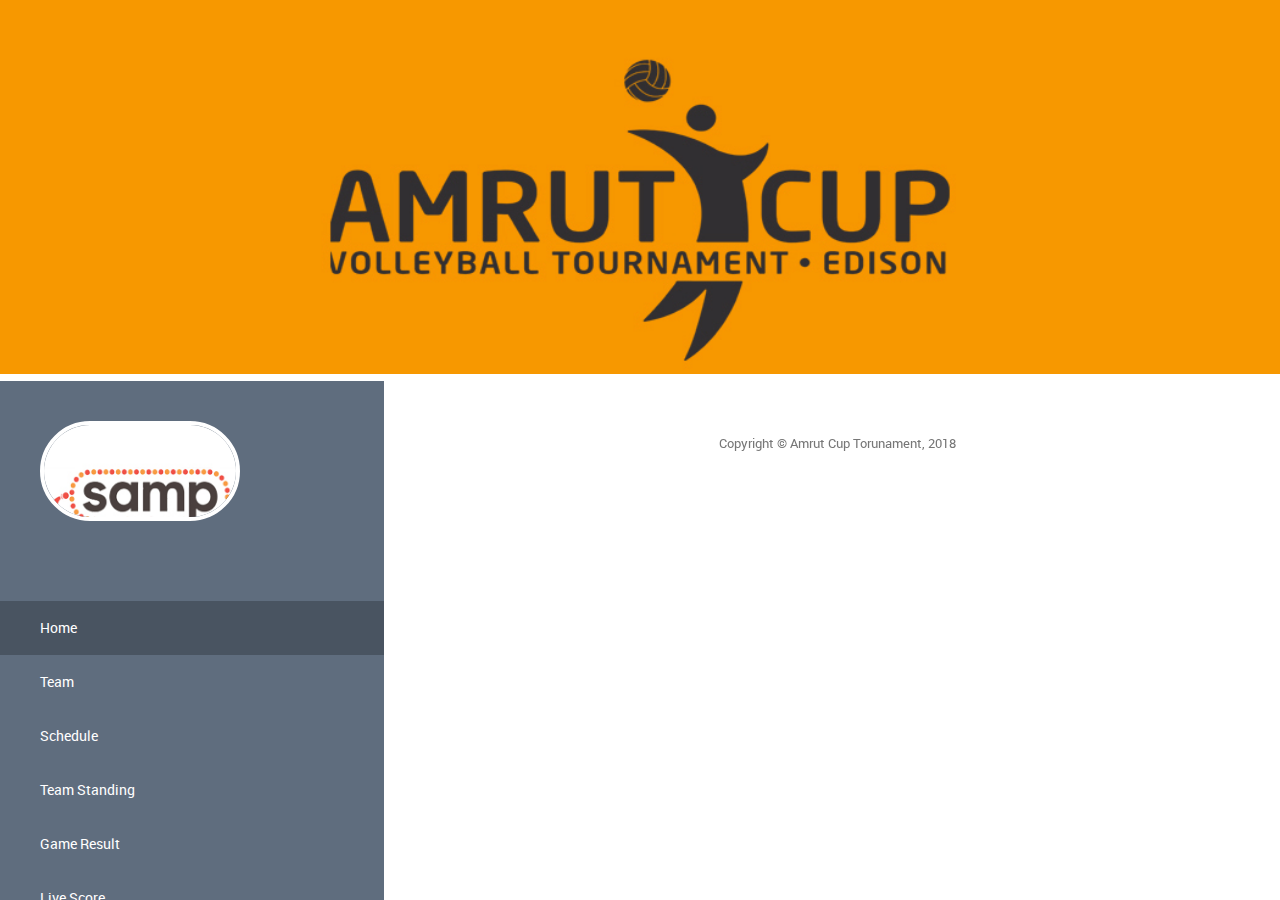
<file: web/index.html>
<!DOCTYPE html>
<html class="no-js">

<head>
    <meta charset="utf-8">
    <meta http-equiv="X-UA-Compatible" content="IE=edge">
    <title>BAPS Volleyball Tournament</title>
    <meta name="description" content="">

    <meta name="viewport" content="width=device-width, initial-scale=1">

    <link rel="stylesheet" href="css/normalize.css">
    <link rel="stylesheet" href="css/font-awesome.css">
    <link rel="stylesheet" href="css/bootstrap.min.css">
    <link rel="stylesheet" href="css/templatemo-style.css">
    <script src="js/vendor/modernizr-2.6.2.min.js"></script>
    <script src="https://ajax.googleapis.com/ajax/libs/jquery/3.3.1/jquery.min.js"></script>

    <script src="js/amrutcup.js"></script>
    <script src="js/teams.js"></script>
    <script src="js/schedule.js"></script>
	<script src="js/live.js"></script>
	<script src="js/point.js"></script>
	<script src="js/result.js"></script>
</head>

<body>
    <!--<div class="banner-bg" id="home">
     </div>-->

     <center><img src="./img/cover.jpg" width="100%"></center>
	
    <div class="responsive-header visible-xs visible-sm">
        <div class="container" style="margin-top: -10px;">
            <a href="#" class="toggle-menu"><i class="fa fa-bars"></i></a>
            <div class="main-navigation responsive-menu">
                <ul class="navigation">
				
                    <<li><a href="#home" id="home_btn_resp">Home</a></li>
                    <li><a href="#team" id="team_btn_resp">Team</a></li>
                    <li><a href="#schedule" id="schedule_btn_resp" onclick="schedule_fun()">Schedule</a></li>
                    <li><a href="#point_table" id="point_btn_resp" onclick="team_standing()">Team Standing</a></li>
					<li><a href="#result_table" id="result_btn_resp" onclick="game_result()">Game Results</a></li>
                    <li><a href="#live_score" id="live_btn_resp" onclick="live_fun()">Live Score</a></li>
					<li><a href="#point_table1" id="point_btn1_resp" >Rule Book</a></li>
					
                </ul>
            </div>
        </div>
    </div>

    <!-- SIDEBAR -->
    <div class="sidebar-menu hidden-xs hidden-sm">
        <div class="top-section">
            <div class="profile-image">
                <img src="img/profile.jpg" alt="Aksharpurshottam">
            </div>
		
		<!-- <h3 class="profile-title">BAPS Volleyball</h3>
            <p class="profile-description">Edison Mandir</p> -->
			
        </div>
        <!-- top-section -->
        <div class="main-navigation">
            <ul class="navigation">
                <li><a href="#home" id="home_btn">Home</a></li>
                <li><a href="#team" id="team_btn">Team</a></li>
                <li><a href="#schedule" id="schedule_btn" onclick="schedule_fun()">Schedule</a></li>
                <li><a href="#point_table" id="point_btn" onclick="team_standing()">Team Standing</a></li>
				<li><a href="#result_table" id="result_btn" onclick="game_result()">Game Result</a></li>
                <li><a href="#live_score" id="live_btn" onclick="live_fun()">Live Score</a></li>
				<li><a href="#point_table1" id="point_btn1">Rule Book</a></li>
				<!-- did a point_btn1 for a Rule Book href for debug -->
				
            </ul>
        </div>
        <!-- .main-navigation -->

    </div>
    <!-- .sidebar-menu -->


    <!-- MAIN CONTENT -->
    <div class="main-content">
        <div class="fluid-container">

            <div class="content-wrapper">

                <!-- TEAM -->
                <div class="page-section" id="team">
                    <div class="row">
                        <div class="col-md-12">
                            <h4 class="widget-title">
							<p  id="p_rule">Team Selection</P></h4>
							<div id="span_team">
                            <span id="teams_span_dropdown">
                            <span class="widget-title">Division: <select name="divisions"><option>---</option></select></span>
                            <span class="widget-title">Team: <select name="teams"><option>---</option></select></span>
                            </span>
							</div>
							<div class = "hideMe" id="team_div" ></div>
                            <span id="teams_span"></span>
                            <span id="playersTableSpan">
                                <table id="playersTable">
                                </table>
                            </span>
							
                            <hr>
							<div><a href="#" onclick="manu_btn()" ><button type="button" >Go to Menu!</button></a></div>
                        </div>
                    </div>
					
                    <!-- #TEAM -->
                </div>

                <!-- SCHEDULE -->
                <div class="page-section" id="schedule">
                    <div class="row">
                        <div class="col-md-12">
                            <h4 class="widget-title">
							<p  id="p_rule">Schedule</P></h4>
                            
                                <div id="game_div">

                                </div>

                        </div>
                    </div>
					
                    <hr>
					<div><a href="#" onclick="manu_btn()"><button type="button">Go to Menu!</button></a></div>
                </div>



                <!-- POINT TABLE -->
                <div class="page-section" id="point_table">
                    <div class="row">
                        <div class="col-md-12">
                            <h4 class="widget-title">
							<p  id="p_rule">Team Standing</P></h4>
                            <div id="point_div">

                                </div>

                            <hr>
							<div><a href="#" onclick="manu_btn()"><button type="button" >Go to Menu!</button></a></div>
                        </div>
                    </div>
                    <!-- #POINTTABLE -->
                </div>
				
				
				<!-- GAME RESULT -->
                <div class="page-section" id="result_table">
                    <div class="row">
                        <div class="col-md-12">
                            <h4 class="widget-title">
							<p  id="p_rule">Game Result</P></h4>
                            <div id="result_div">

                                </div>
							
                            <hr>
							<div><a href="#" onclick="manu_btn()"><button type="button" >Go to Menu!</button></a></div>
                        </div>
                    </div>
                    <!-- #GAMERESULT -->
                </div>
                <!-- LIVESCORE -->
                <div class="page-section" id="live_score">
				
                    <div class="row">
                        <div class="col-md-12">
                            <h4 class="widget-title">
							<p  id="p_rule">Live Score<img src="img/live.gif" width="100px" height="50px" alt="Volton"></P></h4>

                            <p id="hide_p">Wait for 3 sec!!!!</p>
							<div id="live_div">
								
                                </div>
							
                            <hr>
							<div><a href="#" onclick="manu_btn()"><button type="button">Go to Menu!</button></a></div>
                        </div>
                    </div>
                    <!-- #LIVESCORE -->
                </div>
				
				<!-- Rule Book -->
				<!-- Here Did a point_table1 for Rule Book to debug a code -->
                <div class="page-section" id="point_table1">
                    <div class="row">
                        <div class="col-md-12">
                            <h4 class="widget-title"><p id="p_rule">Game Rules</P></h4>
							
							<div id="game_rule">
							<ul class="a">
								<li>Each game will be 25 points rally scoring. Wins by 2 points difference (i.e. 23/25).</li>
								<li>Point Counts including On the line/Service Net.(Keep Playing).</li>
								<li>Net touch or Carry calls will be made by Referee.</li>
								<li>Maximum 3 hits allowed in each side.</li>
								<li>All balls must go over the net.</li>
								<li>Each team must be present 5 mins before their schedule game time. 
									Waiting time is only for 10 mins
									from schedule time else team present at the court would proceed for next round. 
									No points will be given to the absent team.</li>
								<li>Rotation is mandatory. Players should rotate clockwise after service break.</li>
								<li>Service is as per Rotation. One player can not continue service throughout the Game.</li>
															
							</ul>                            
							</div>
							
                            <hr>
							<div><a href="#" onclick="manu_btn()"><button type="button">Go to Menu!</button></a></div>
                        </div>
                    </div>
                    <!-- #Rule Book -->
                </div>
						
				


						
                <div class="row" id="footer">
				
				
                    <div class="col-md-12 text-center">
                        <p class="copyright-text">Copyright &copy; Amrut Cup Torunament, 2018</p>
                    </div>
                </div>

            </div>
        </div>
    </div>
    </div>

    <script src="js/vendor/jquery-1.10.2.min.js"></script>
    <script src="js/min/plugins.min.js"></script>
    <script src="js/min/main.min.js"></script>

</body>

</html>
</file>
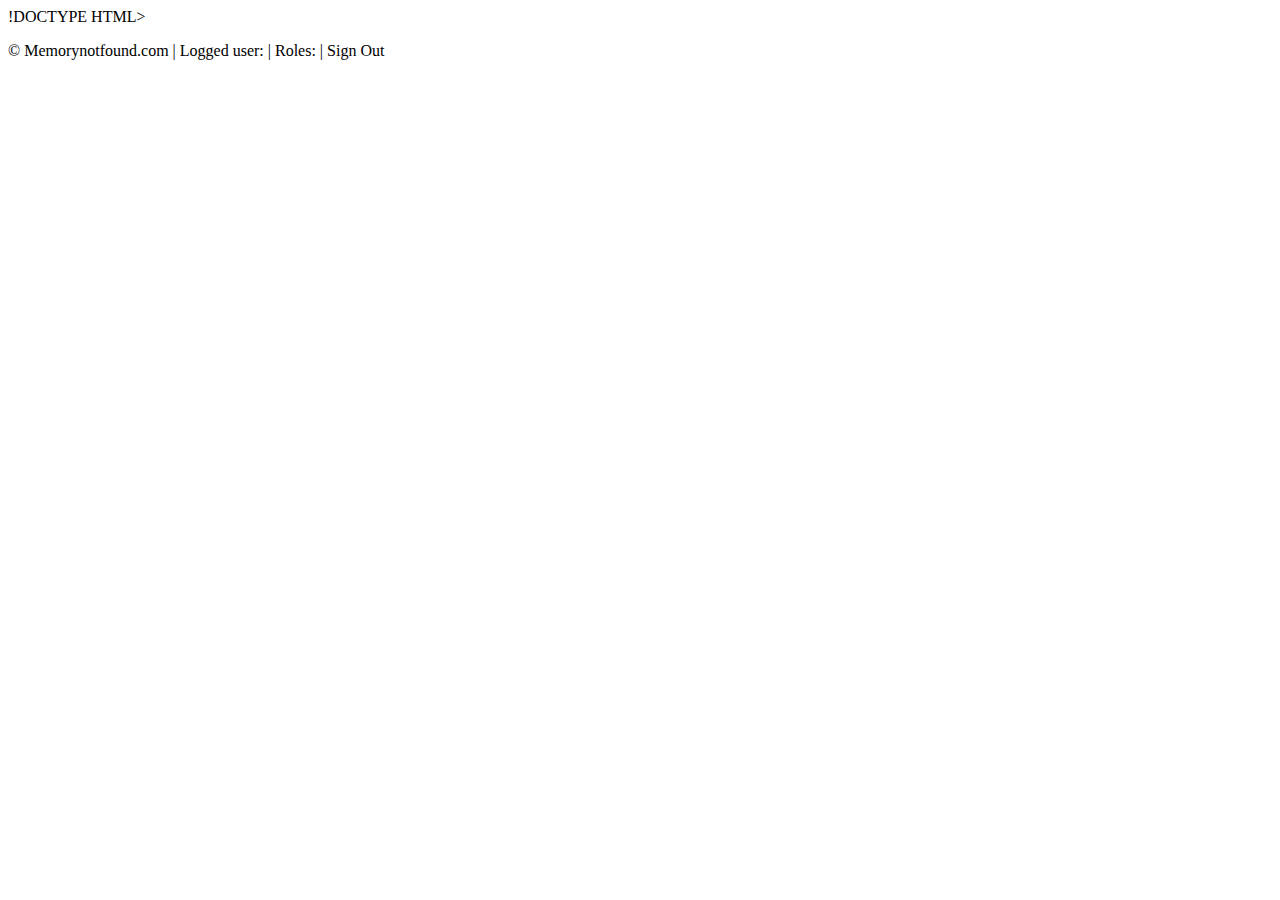
<file: amrutcup-admin/src/main/resources/templates/fragments/footer.html>
!DOCTYPE HTML>
<html xmlns:th="http://www.thymeleaf.org"
      xmlns:sec="http://www.thymeleaf.org/thymeleaf-extras-springsecurity4">
<body>
<th:block th:fragment="footer">
    <footer>
        <div class="container">
            <p>
                &copy; Memorynotfound.com
                <span sec:authorize="isAuthenticated()" style="display: inline-block;">
                    | Logged user: <span sec:authentication="name"></span> |
                    Roles: <span sec:authentication="principal.authorities"></span> |
                    <a th:href="@{/logout}">Sign Out</a>
                </span>
            </p>
        </div>
    </footer>

    <script type="text/javascript" th:src="@{/webjars/jquery/3.2.1/jquery.min.js/}"></script>
    <script type="text/javascript" th:src="@{/webjars/bootstrap/3.3.7/js/bootstrap.min.js}"></script>

</th:block>
</body>
</html>
</file>
<file: web/css/templatemo-style.css>
@font-face {
    font-family: 'robotolight';
    src: url("../fonts/Roboto-Light-webfont.eot");
    src: url("../fonts/Roboto-Light-webfont.eot?#iefix") format("embedded-opentype"), url("../fonts/Roboto-Light-webfont.woff") format("woff"), url("../fonts/Roboto-Light-webfont.ttf") format("truetype"), url("../fonts/Roboto-Light-webfont.svg#robotolight") format("svg");
    font-weight: normal;
    font-style: normal;
}

@font-face {
    font-family: 'robotoregular';
    src: url("../fonts/Roboto-Regular-webfont.eot");
    src: url("../fonts/Roboto-Regular-webfont.eot?#iefix") format("embedded-opentype"), url("../fonts/Roboto-Regular-webfont.woff") format("woff"), url("../fonts/Roboto-Regular-webfont.ttf") format("truetype"), url("../fonts/Roboto-Regular-webfont.svg#robotoregular") format("svg");
    font-weight: normal;
    font-style: normal;
}

@font-face {
    font-family: 'robotobold';
    src: url("../fonts/Roboto-Bold-webfont.eot");
    src: url("../fonts/Roboto-Bold-webfont.eot?#iefix") format("embedded-opentype"), url("../fonts/Roboto-Bold-webfont.woff") format("woff"), url("../fonts/Roboto-Bold-webfont.ttf") format("truetype"), url("../fonts/Roboto-Bold-webfont.svg#robotobold") format("svg");
    font-weight: normal;
    font-style: normal;
}

/*---------------------------------------------------------
 1. Reset
-------------------------------------------------------- */

html,
body,
div,
span,
applet,
object,
iframe,
h1,
h2,
h3,
h4,
h5,
h6,
p,
blockquote,
pre,
a,
abbr,
acronym,
address,
big,
cite,
code,
del,
dfn,
em,
img,
ins,
kbd,
q,
s,
samp,
small,
strike,
strong,
sub,
sup,
tt,
var,
b,
u,
i,
center,
dl,
dt,
dd,
ol,
ul,
li,
fieldset,
form,
label,
legend,
table,
caption,
tbody,
tfoot,
thead,
tr,
th,
td,
article,
aside,
canvas,
details,
embed,
figure,
figcaption,
footer,
header,
hgroup,
menu,
nav,
output,
ruby,
section,
summary,
time,
mark,
audio,
video {
    margin: 0;
    padding: 0;
    border: 0;
    font-size: 100%;
    vertical-align: baseline;
}

.blue {
    color: #06C;
}

.green {
    color: #090;
}

main {
    display: block;
}

body {
    line-height: 1;
}

ol,
ul {
    list-style: none;
}

blockquote,
q {
    quotes: none;
}

blockquote:before,
blockquote:after {
    content: '';
    content: none;
}

table {
    border-collapse: collapse;
    border-spacing: 0;
}

html {
    font-size: 100%;
    -webkit-text-size-adjust: 100%;
    -ms-text-size-adjust: 100%;
}

a:focus {
    outline: none;
}

article,
aside,
details,
figcaption,
figure,
footer,
header,
hgroup,
nav,
section {
    display: block;
}

audio,
canvas,
video {
    display: inline-block;
    *display: inline;
    *zoom: 1;
}

audio:not([controls]) {
    display: none;
}

sub,
sup {
    line-height: 0;
    position: relative;
    vertical-align: baseline;
}

sup {
    top: -.5em;
}

sub {
    bottom: -.25em;
}

img {
    border: 0;
    -ms-interpolation-mode: bicubic;
}

button,
input,
select,
textarea {
    font-size: 100%;
    margin: 0;
    vertical-align: baseline;
    *vertical-align: middle;
}

button,
input {
    line-height: normal;
    *overflow: visible;
}

button::-moz-focus-inner,
input::-moz-focus-inner {
    border: 0;
    padding: 0;
}

button,
input[type="button"],
input[type="reset"],
input[type="submit"] {
    cursor: pointer;
    -webkit-appearance: button;
}

input[type="search"] {
    -webkit-appearance: textfield;
}

input[type="search"]:-webkit-search-decoration {
    -webkit-appearance: none;
}

textarea {
    overflow: auto;
    vertical-align: top;
}

/*---------------------------------------------------------
 2. Basic Style
-------------------------------------------------------- */

body {
    font-size: 14px;
    line-height: 24px;
    color: #777777;
    font-family: 'robotoregular';
    overflow-x: hidden;
}

a {
    color: #006699;
    -webkit-transition: all 150ms ease-in-out;
    -moz-transition: all 150ms ease-in-out;
    -ms-transition: all 150ms ease-in-out;
    -o-transition: all 150ms ease-in-out;
    transition: all 150ms ease-in-out;
    text-decoration: none !important;
}

a:hover {
    color: #555555;
}

h1,
h2,
h3,
h4,
h5 {
    color: #555555;
}

::-webkit-input-placeholder {
    color: #999999;
}

:-moz-placeholder {
    /* Firefox 18- */
    color: #999999;
}

::-moz-placeholder {
    /* Firefox 19+ */
    color: #999999;
}

:-ms-input-placeholder {
    color: #999999;
}

.main-content,
.banner-bg {
    float: right;
    width: 77%;
}

@media screen and (max-width: 1290px) {
    .main-content,
    .banner-bg {
        width: 70%;
    }
}

@media screen and (max-width: 992px) {
    .main-content,
    .banner-bg {
        width: 100%;
    }
}

.content-wrapper {
    /*padding: 0 80px;*/
	padding-top:10px;
	padding-bottom:10px;
	padding-left:5px;
	padiing-right:15px;
}

@media screen and (max-width: 992px) {
    .content-wrapper {
        padding: 0 5px;
    }
}

h4.widget-title {
    font-size: 16px;
    font-family: 'robotobold';
    text-transform: uppercase;
    margin-bottom: 0px;
}

hr {
    position: relative;
    outline: 0;
    border: 0;
    width: 100%;
    height: 4px;
    background: #dddddd;
    margin-top: 40px;
    margin-bottom: 0;
}

.page-section {
    padding-top: 30px;
}

/*---------------------------------------------------------
 3. Header
-------------------------------------------------------- */

.sidebar-menu {
    float: left;
    width: 23%;
    height: 100%;
    position: fixed;
    background-color: #5f6d7e;
    color: white;
    overflow-y: hidden;
}

@media screen and (max-width: 1290px) {
    .sidebar-menu {
        overflow-y: scroll;
        width: 30%;
    }
}

.top-section {
    padding: 40px;
}

.profile-image {
    width: 200px;
    height: 100px;
    border: 4px solid white;
    -webkit-border-radius: 105px;
    border-radius: 50px; 
    overflow: hidden;
    margin-bottom: 50px;
	margin-bottom:10px;
}

.profile-image img {
    width: 100%;
}

h3.profile-title {
    margin-bottom: 5px;
    color: white;
    font-size: 18px;
    font-family: 'robotobold';
}

/* Dropdown Button */

.dropbtn {
    background-color: #4CAF50;
    color: white;
    padding: 16px;
    font-size: 16px;
    border: none;
}

/* The container <div> - needed to position the dropdown content */

.dropdown {
    position: relative;
    display: inline-block;
}

/* Dropdown Content (Hidden by Default) */

.dropdown-content {
    display: none;
    position: absolute;
    background-color: #f1f1f1;
    min-width: 160px;
    box-shadow: 0px 8px 16px 0px rgba(0, 0, 0, 0.2);
    z-index: 1;
}

/* Links inside the dropdown */

.dropdown-content a {
    color: black;
    padding: 12px 16px;
    text-decoration: none;
    display: block;
}

/* Change color of dropdown links on hover */

.dropdown-content a:hover {
    background-color: #ddd
}

/* Show the dropdown menu on hover */

.dropdown:hover .dropdown-content {
    display: block;
}

/* Change the background color of the dropdown button when the dropdown content is shown */

.dropdown:hover .dropbtn {
    background-color: #3e8e41;
}

.main-navigation {
    margin: 30px 0;
}

.main-navigation li {
    display: block;
}

.main-navigation li a {
    padding: 15px 40px;
    display: block;
    color: white;
    font-size: 14px;
}

.main-navigation li a i {
    margin-right: 15px;
    font-size: 24px;
}

.main-navigation li a:hover {
    background: #5b6878;
}

.main-navigation li a.active {
    background: #495461;
}

.main-navigation li a.active:hover {
    background: #495461;
}

.social-icons {
    display: block;
    padding: 30px 40px;
}

.social-icons li {
    display: inline-block;
    margin-right: 20px;
}

.social-icons a {
    font-size: 18px;
    color: white;
}

.social-icons a:hover {
    color: #282e35;
}

.responsive-header {
    background: #5f6d7e;
    text-align: center;
}

@media screen and (max-width: 992px) {
    .responsive-header .main-navigation {
        margin-top: 10px;
        display: none;
    }
}

@media screen and (max-width: 992px) {
    .responsive-header p {
        color: white;
    }
}

@media screen and (max-width: 992px) {
     .responsive-header .profile-image {
        float: left;
        width: 200px;
        height: 220px;
         -webkit-border-radius: 50px;
        border-radius: 50px; 
        overflow: hidden;
        margin-right: 30px;
    } 
    .responsive-header .profile-content {
        text-align: left;
        margin-top: 30px;
        overflow: hidden;
    }
}

@media screen and (max-width: 992px) {
    .top-section {
        padding-bottom: 0;
    }
}

@media screen and (max-width: 992px) {
    .main-navigation a {
        padding: 10px;
    }
    .main-navigation a.active {
        background: #5f6d7e !important;
    }
    .main-navigation a:hover {
        background: #5f6d7e !important;
    }
		
}
.toggle-menu {
    width: 100%;
    display: block;
    padding: 10px;
    margin-top: 0px;
    background: #6cc0f7;
    color: white;
    font-size: 18px;
}

.toggle-menu:hover {
    color: white;
}

/*---------------------------------------------------------
 4. Main Content
-------------------------------------------------------- */

/*------ banner ------ */

.button {
    background-color: #849CB8;
    border: none;
    color: white;
    padding: 15px 32px;
    text-align: center;
    text-decoration: none;
    display: inline-block;
    font-size: 16px;
    margin: 4px 2px;
    cursor: pointer;
    width: 250px;
}


.banner-bg {
    padding-top: 150px;
    position: relative;
    background: url("../img/cover.jpg");
    background-repeat: no-repeat;
    background-position: top;
    background-size: 100%;
    z-index: 2;

}

.banner-overlay {
    position: absolute;
    width: 100%;
    height: 100%;
    background: rgba(95, 109, 126, 0.4);
    top: 0;
    left: 0;
    z-index: 3;
}

.welcome-text {
    position: relative;
    z-index: 4;
}

.welcome-text h2 {
    font-size: 42px;
    font-family: 'robotobold';
    color: black;
    margin-bottom: 30px;
}

.welcome-text h5 {
    font-size: 22px;
    color: white;
}

/*------ about us ------ */

.about-image {
    overflow: hidden;
    border: 4px solid #dddddd;
    margin-bottom: 40px;
}

.about-image img {
    width: 100%;
    display: block;
}

/*------ projects ------ */

.projects-holder {
    margin-right: 0;
    margin-left: 0;
    margin-top: 40px;
}

.projects-holder .col-md-4,
.projects-holder .col-md-4 {
    padding-right: 1px;
    padding-left: 1px;
}

.project-item {
    width: 100%;
    margin-bottom: 2px;
    overflow: hidden;
    position: relative;
}

.project-item img {
    width: 100%;
    display: block;
}

.project-item:hover .project-hover {
    top: 0;
    opacity: 1;
    visibility: visible;
}

.project-hover {
    position: absolute;
    width: 100%;
    height: 100%;
    top: 40px;
    left: 0;
    background: rgba(0, 0, 0, 0.9);
    opacity: 0;
    visibility: 0;
    -webkit-transition: all 200ms linear;
    -moz-transition: all 200ms linear;
    -ms-transition: all 200ms linear;
    -o-transition: all 200ms linear;
    transition: all 200ms linear;
}

.project-hover .inside {
    position: absolute;
    width: 100%;
    left: 0;
    bottom: 0;
    padding: 30px;
}

.project-hover h5 {
    font-size: 16px;
    margin-bottom: 15px;
}

.project-hover h5 a {
    color: white;
}

.project-hover p {
    color: white;
    font-size: 13px;
    line-height: 20px;
}

/*------ contact ------ */

.contact-form {
    margin-top: 40px;
}

.contact-form input,
.contact-form textarea {
    width: 100%;
    outline: 0;
    border: 1px solid #aaaaaa;
    padding: 12px;
    color: #999999;
    margin-bottom: 30px;
}

.contact-form input:focus,
.contact-form textarea:focus {
    outline: 0;
}

.contact-form .button {
    width: auto;
    background: #5f6d7e;
    color: white;
    text-transform: uppercase;
    border: 0;
}

/*---------------------------------------------------------
 5. Footer
-------------------------------------------------------- */

#footer p.copyright-text {
    margin: 40px 0;
    font-size: 13px;
}

#footer p.copyright-text a {
    color: #5f6d7e;
}

#footer p.copyright-text a:hover {
    color: #6cc0f7;
}

#schedule_game {
    font-family: "Trebuchet MS", Arial, Helvetica, sans-serif;
    border-collapse: collapse;
    width: 100%;
	
}

#schedule_game td,
#schedule_game th {
    border: 1px solid #ddd;
    padding: 8px;
	text-align: center;
}

#schedule_game tr:nth-child(even) {
    background-color: #f2f2f2;
}

#schedule_game tr:hover {
    background-color: #ddd;
}

#schedule_game th {
    padding-top: 12px;
    padding-bottom: 12px;
    text-align: center;
    background-color: #FF8033;
    color: white;
	font-weight: bold;
	
}
/* #team_div{
	padding-top: 12px;
}
	display:none;
} */

/*---------------------------------------------------------
 Point Table and Rule Book
-------------------------------------------------------- */

#game_rule{
	width:100%;
	height:200%;
	
	background-color:#5f6d7e;
	color: white;
	
}
ul.a {
	font-size:2vw;
	padding:10px 50px;
	line-height: 50px;
    list-style-type: none;
	
	font-family: Arial, Helvetica, sans-serif;
	
} 
.a li{
	
  list-style-type: none;
  position: relative;
  padding-left: 15px;

}

.a li:before{
	
	content: "\00BB \0020";
  //font-size: 6px;
  position: absolute;
  top: 0px;
  left: -20px;
	
}
 
#p_rule{
	background-color:#5f6d7e;
	font-size:2vw;
	font-family: Arial, Helvetica, sans-serif;
	color: white;
	text-align:center;
	padding-top:10px;
	padding-bottom:10px;
}
#p_rule img{
	width:150px;
	height:50px;
	float:right;
	padding-top:0px;
	padding-bottom:10px;
	padding-right:25px;
}



@media screen and (max-width: 992px) {
    #game_rule{
	width:100%;
	height:200%;
	
	background-color:#5f6d7e;
	color: white;
	
}
ul.a {
	font-size:20px;
	padding-top: 10px;
    padding-right: 10px;
    padding-bottom: 10px;
    padding-left: 50px;
	line-height: 30px;
    list-style-type: none;
	
	font-family: Arial, Helvetica, sans-serif;
	
} 
.a li{
	
  list-style-type: none;
  position: relative;
  padding-left: 1px;

}

.a li:before{
	
	content: "\00BB \0020";
  font-size: 25px;
  position: absolute;
  top: 0px;
  left: -25px;
	
}
 
#p_rule{
	background-color:#5f6d7e;
	font-size:25px;
	font-family: Arial, Helvetica, sans-serif;
	color: white;
	text-align:center;
	padding-top:10px;
	padding-bottom:10px;
}
#p_rule img{
	width:100px;
	height:50px;
	float:right;
	padding-top:0px;
	padding-bottom:20px;
	padding-right:25px;
	
}


}
#span_team{
	
	width:500px;
	height:50px;
	padding-top:10px;
	padding-bottom:10px;
}
</file>
